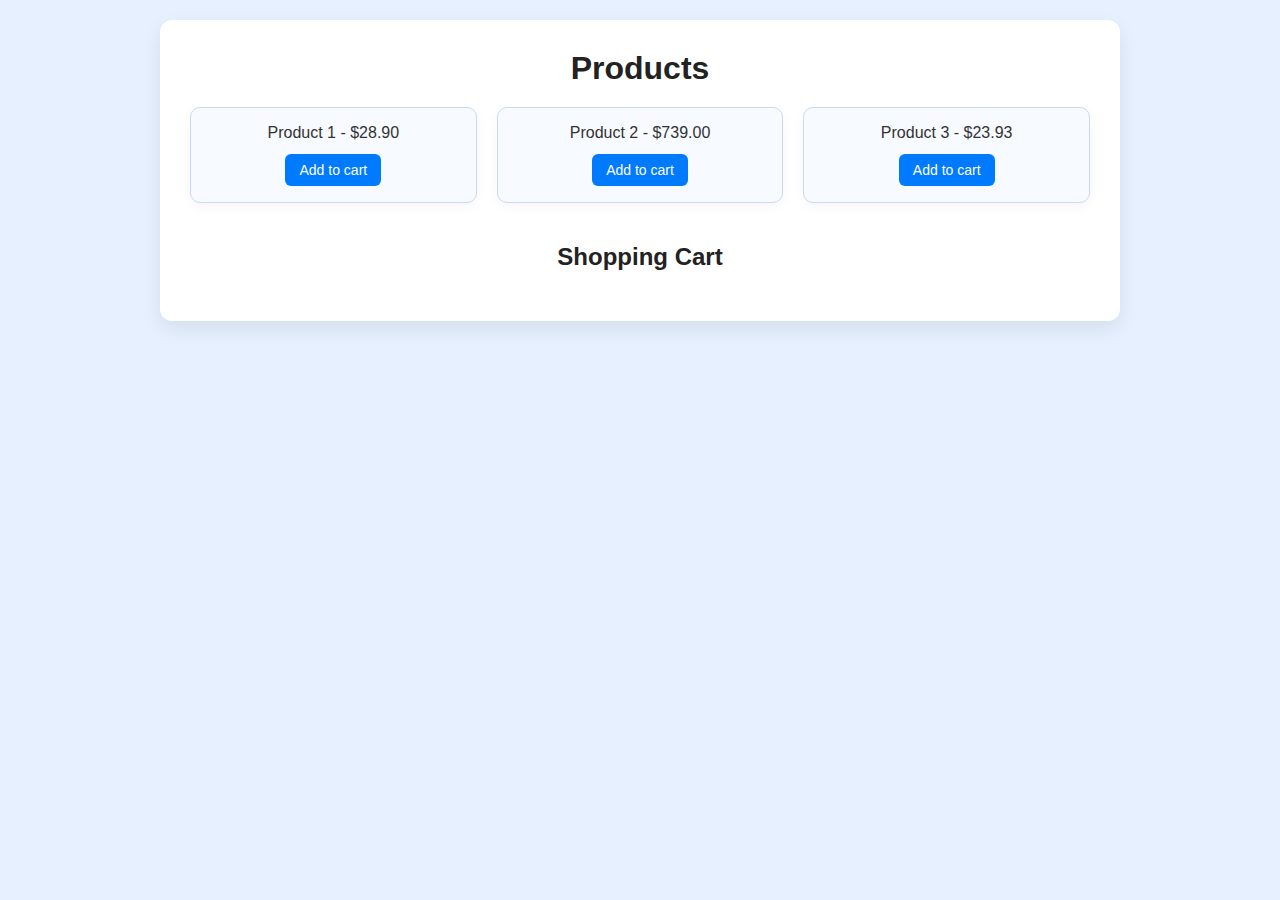
<file: cart/index.html>
<!DOCTYPE html>
<html lang="en">
<head>
    <meta charset="UTF-8">
    <meta name="viewport" content="width=device-width, initial-scale=1.0">
    <title>Document</title>
    <link rel="stylesheet" href="style.css">
</head>
<body>
    <div class="container">
        <h1>Products</h1>
        <div id="product-list">

        </div>
        <h2>Shopping Cart</h2>
        <div id="cart-items">
            <p id="empty-cart">Your cart is Empty</p>
        </div>
        <div id="cart-total" class="hidden">
            <p>Total: <span id="total-price">$0.00</span></p>
            <button id="checkout-btn">Checkout</button>
        </div>
    </div>
    <script  src="index.js"></script>
</body>
</html>
</file>
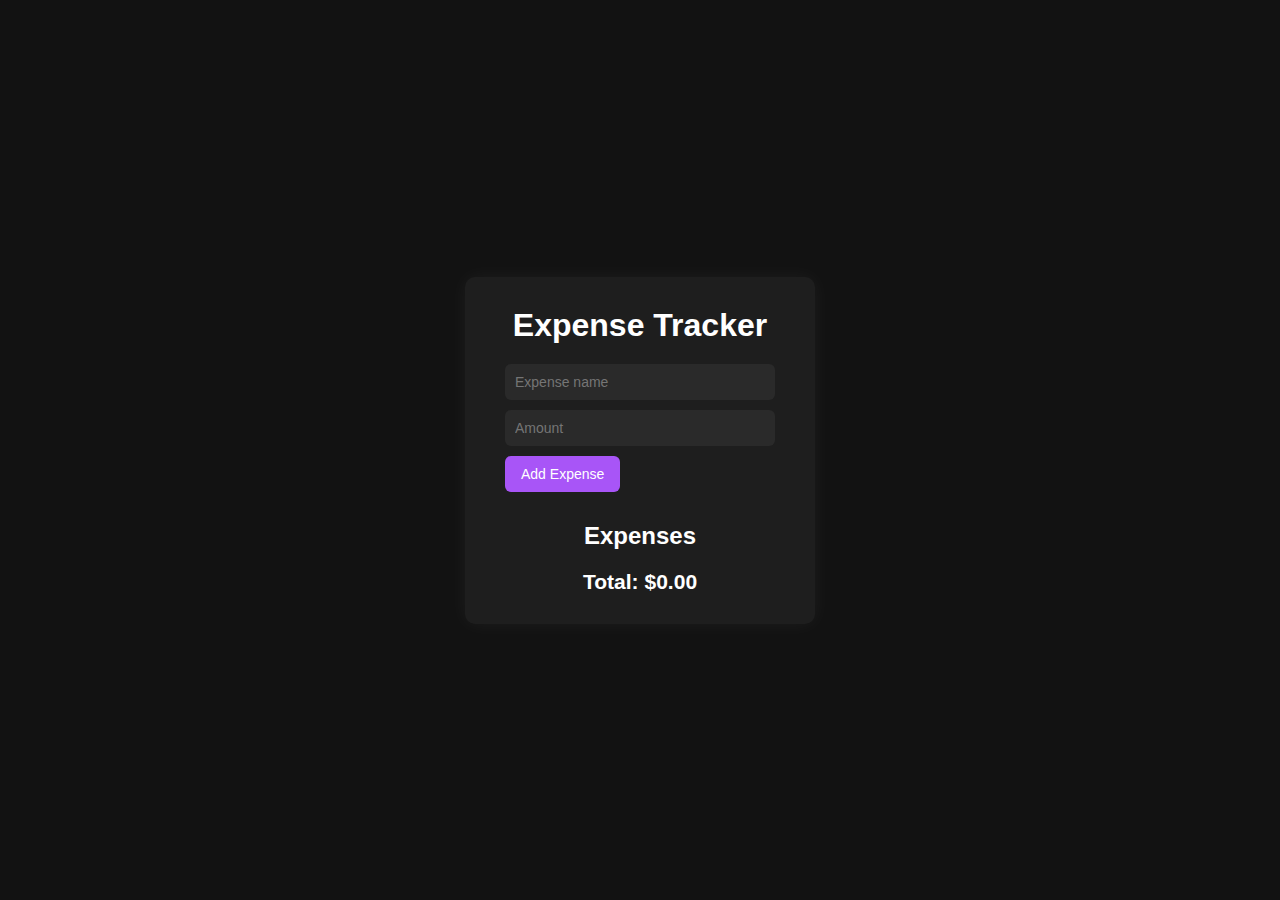
<file: expense_tracker/index.html>
<!DOCTYPE html>
<html lang="en">
<head>
    <meta charset="UTF-8">
    <meta name="viewport" content="width=device-width, initial-scale=1.0">
    <title>Expense Tracker</title>
    <link rel="stylesheet" href="style.css">
</head>
<body>
    <div class="container">
        <h1>Expense Tracker</h1>
        <form action="" id="expense-form">
            <input type="text" name="" id="expense-name" placeholder="Expense name" required>
            <input type="number" name="" id="expense-amount" placeholder="Amount" required>
            <button type="submit">Add Expense</button>
        </form>

        <h2>Expenses</h2>
        <ul id="expense-list">
            <!--Expenses will be dynnamically added here -->
        </ul>

        <div id="total">
            <h3>Total: $<span id="total-amount">0.00</span></h3>
        </div>
    </div>


    <script src="index.js"></script>
</body>
</html>
</file>
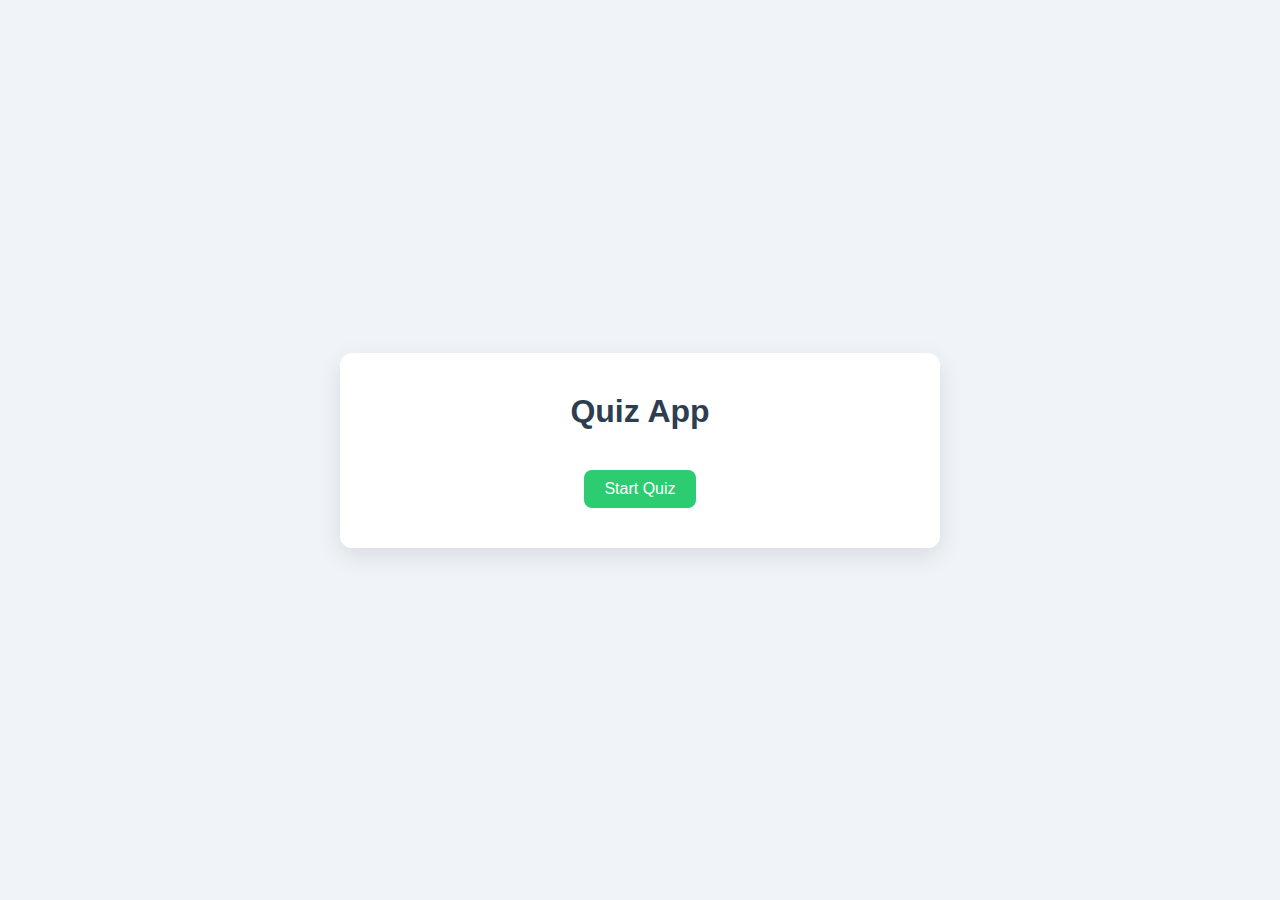
<file: quiz_app/index.html>
<!DOCTYPE html>
<html lang="en">
<head>
    <meta charset="UTF-8">
    <meta name="viewport" content="width=device-width, initial-scale=1.0">
    <title>Document</title>
    <link rel="stylesheet" href="style.css">
</head>
<body> 
<div class="container">
    <h1>Quiz App</h1>
    <div id="quiz-container">
        <div id="question-container" class="hidden">
          <h2 id="question-text"></h2>
          <ul id="choices-list"></ul>
          <button id="next-btn" class="hidden">Next</button>
        </div>
        <div id="result-container" class="hidden">
            <h2>Your Scroe:</h2>
            <p id="score"></p>
            <button id="restart-btn">Restart Quiz</button>
        </div>
        <button id="start-btn">Start Quiz</button>
    </div>
</div>


    <script src="index.js"></script>
</body>
</html>
</file>
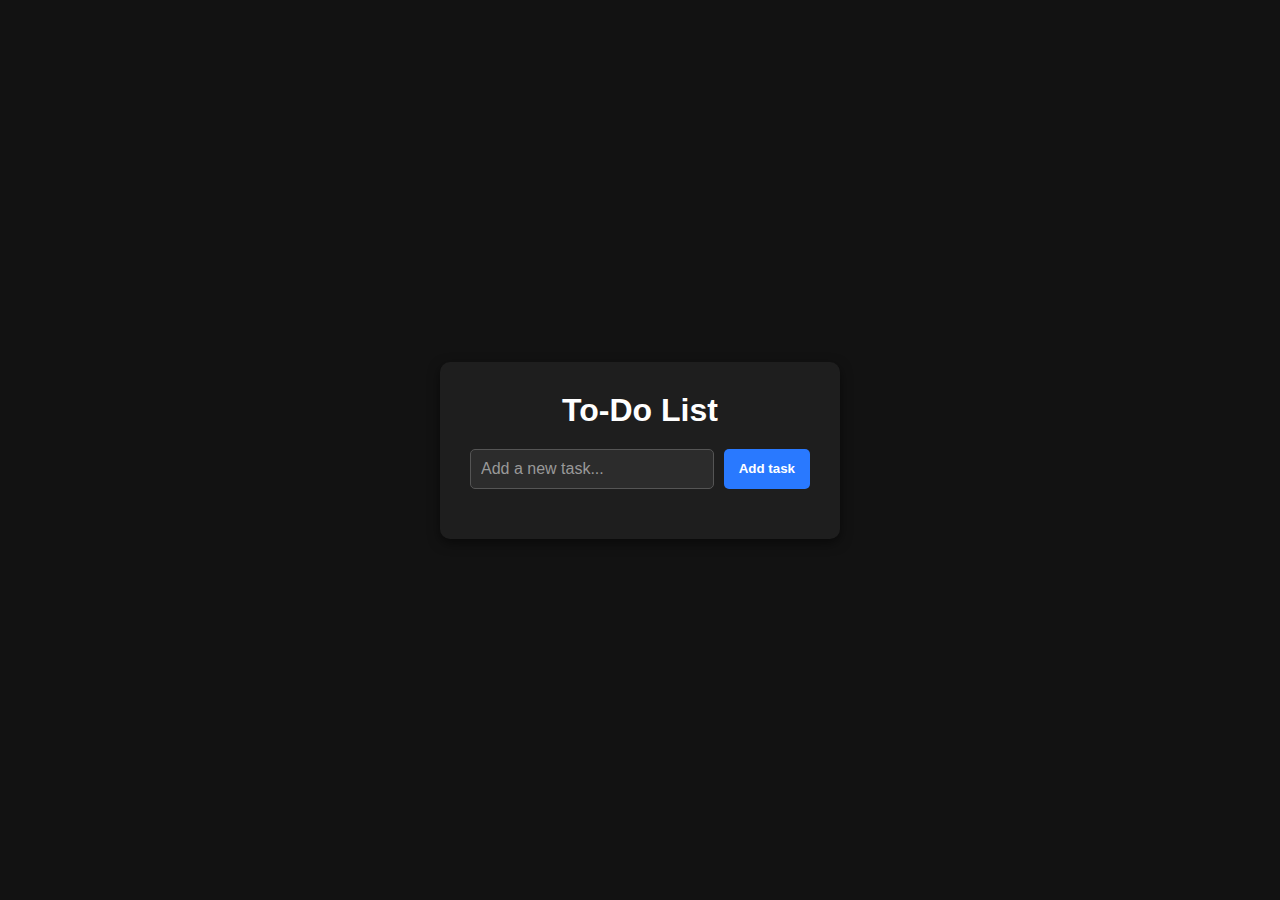
<file: to_do/index.html>
<!DOCTYPE html>
<html lang="en">
<head>
    <meta charset="UTF-8">
    <meta name="viewport" content="width=device-width, initial-scale=1.0">
    <title>To do list</title>
    <link rel="stylesheet" href="style.css">
</head>
<body>
    <div class="container">
        <h1>To-Do List</h1>
        <div class="input-container">
            <input type="text" name="" id="todo-input" placeholder="Add a new task...">
            <button id="add-task-btn">Add task</button>
        </div>
        <ul id="todo-list">
           
        </ul>
    </div>
    <script src="script.js"></script>
</body>
</html>
</file>
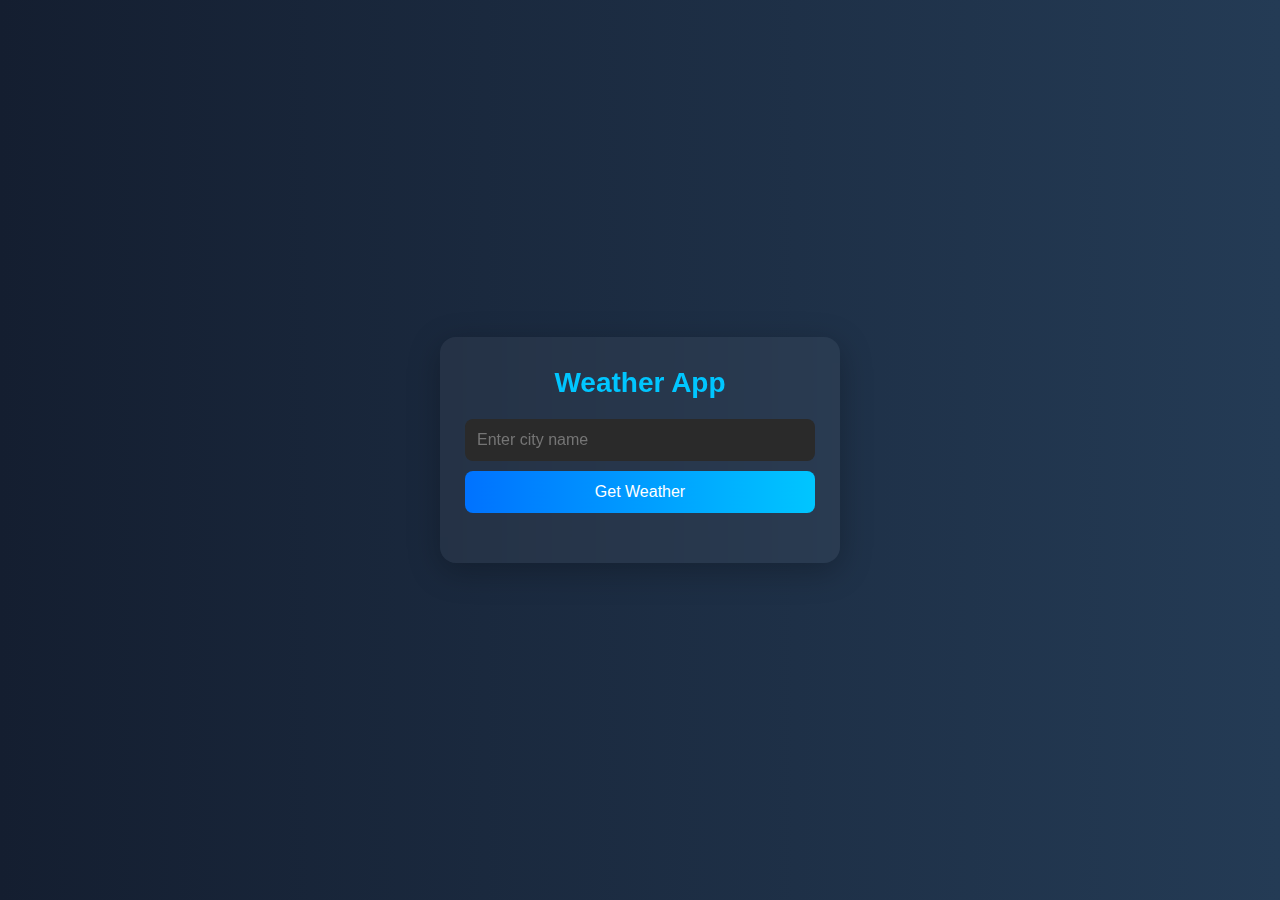
<file: weather_app/index.html>
<!DOCTYPE html>
<html lang="en">
<head>
    <meta charset="UTF-8">
    <meta name="viewport" content="width=device-width, initial-scale=1.0">
    <title>Weather</title>
    <link rel="stylesheet" href="style.css">
</head>
<body>
    <div id="container">
        <h1>Weather App</h1>
  <div class="input-container">
    <input type="text" id="city-input" placeholder="Enter city name">
    <button id="get-weather-btn">Get Weather</button>
  </div>
  <div id="weather-info" class="hidden">
    <h2 id="city-name"></h2>
    <p id="temperature"></p>
    <p id="description"></p>
  </div>
  <p id="error-message" class="hidden">City not found. Please try again.</p>
</div>
<script src="index.js"></script>
</body>
</html>
</file>
<file: cart/style.css>
/* Reset and base styles */
* {
  margin: 0;
  padding: 0;
  box-sizing: border-box;
}

body {
  font-family: Arial, sans-serif;
  background-color: #e6f0ff;
  color: #333;
  padding: 20px;
}

/* Container styling */
.container {
  max-width: 960px;
  margin: auto;
  background-color: #ffffff;
  padding: 30px;
  border-radius: 12px;
  box-shadow: 0 8px 20px rgba(0, 0, 0, 0.08);
}

/* Headings */
h1, h2 {
  text-align: center;
  margin-bottom: 20px;
  color: #222;
}

/* Product list container */
#product-list {
  display: flex;
  flex-wrap: wrap;
  gap: 20px;
  justify-content: center;
  margin-bottom: 40px;
}

/* Individual product box */
.product {
  flex: 1 1 220px;
  background-color: #f7faff;
  border: 1px solid #ccd9f2;
  border-radius: 10px;
  padding: 16px;
  text-align: center;
  box-shadow: 0 4px 12px rgba(0, 0, 0, 0.04);
  transition: transform 0.2s ease;
}

.product:hover {
  transform: translateY(-4px);
}

/* Product name and price span */
.product span {
  display: block;
  font-size: 16px;
  margin-bottom: 12px;
  color: #333;
}

/* Add to cart button */
.product button {
  background-color: #007bff;
  color: #fff;
  padding: 8px 14px;
  border: none;
  border-radius: 6px;
  cursor: pointer;
  font-size: 14px;
  transition: background-color 0.2s ease;
}

.product button:hover {
  background-color: #0056b3;
}

/* Cart items section */
#cart-items {
  margin-bottom: 20px;
}

.cart-item {
  padding: 10px 0;
  border-bottom: 1px solid #ccc;
  display: flex;
  justify-content: space-between;
}

.cart-item span {
  font-weight: bold;
}

/* Cart total */
#cart-total {
  text-align: right;
}

#cart-total p {
  font-size: 18px;
  margin-bottom: 10px;
}

#checkout-btn {
  background-color: #28a745;
  color: white;
  padding: 10px 16px;
  border: none;
  border-radius: 6px;
  cursor: pointer;
  font-size: 14px;
}

#checkout-btn:hover {
  background-color: #218838;
}

/* Hidden utility */
.hidden {
  display: none;
}

/* Responsive layout */
@media (max-width: 600px) {
  #product-list {
    flex-direction: column;
    align-items: center;
  }

  .product {
    width: 90%;
  }
}
.remove-btn {
  background-color: #dc3545;
  color: white;
  border: none;
  padding: 5px 10px;
  border-radius: 5px;
  cursor: pointer;
}
.remove-btn:hover {
  background-color: #c82333;
}
</file>
<file: expense_tracker/style.css>
/* Reset default styles */
* {
  margin: 0;
  padding: 0;
  box-sizing: border-box;
}

body {
  height: 100vh;
  background-color: #121212;
  font-family: Arial, sans-serif;
  color: white;
  display: flex;
  justify-content: center;
  align-items: center;
}

/* Container */
.container {
  background-color: #1e1e1e;
  padding: 30px 40px;
  border-radius: 10px;
  width: 350px;
  box-shadow: 0 0 20px rgba(255, 255, 255, 0.05);
  text-align: center;
}

/* Headings */
h1 {
  margin-bottom: 20px;
  color: #ffffff;
}

h2 {
  margin-top: 30px;
  margin-bottom: 15px;
  color: #ffffff;
}

/* Form */
#expense-form {
  display: flex;
  gap: 10px;
  margin-bottom: 20px;
  flex-wrap: wrap;
}

#expense-form input {
  flex: 1 1 140px;
  padding: 10px;
  border: none;
  border-radius: 6px;
  font-size: 14px;
  background-color: #2a2a2a;
  color: white;
}

#expense-form button {
  background-color: #a855f7;
  color: white;
  border: none;
  padding: 10px 16px;
  border-radius: 6px;
  cursor: pointer;
  transition: background 0.3s ease;
  font-size: 14px;
}

#expense-form button:hover {
  background-color: #9333ea;
}

/* Expense List */
#expense-list {
  list-style: none;
  padding-left: 0;
  text-align: left;
}

#expense-list li {
  background-color: #2f2f2f;
  padding: 10px 14px;
  margin-bottom: 10px;
  border-radius: 6px;
  display: flex;
  justify-content: space-between;
  align-items: center;
}

#expense-list li span {
  font-weight: bold;
}

#expense-list li button {
  background-color: #8b5cf6;
  color: white;
  border: none;
  padding: 5px 12px;
  border-radius: 5px;
  cursor: pointer;
  font-size: 12px;
}

#expense-list li button:hover {
  background-color: #7c3aed;
}

/* Total Section */
#total {
  margin-top: 20px;
  font-size: 18px;
  color: #fff;
}
</file>
<file: quiz_app/style.css>
/* Reset and base styles */
* {
  margin: 0;
  padding: 0;
  box-sizing: border-box;
}

body {
  font-family: 'Segoe UI', sans-serif;
  background-color: #f0f4f8;
  color: #333;
  display: flex;
  justify-content: center;
  align-items: center;
  min-height: 100vh;
}

/* Container */
.container {
  background-color: #fff;
  padding: 40px;
  border-radius: 12px;
  box-shadow: 0 8px 25px rgba(0, 0, 0, 0.1);
  width: 90%;
  max-width: 600px;
  text-align: center;
}

/* Heading */
h1 {
  margin-bottom: 20px;
  color: #2c3e50;
}

/* Question Text */
#question-text {
  margin-bottom: 20px;
  font-size: 20px;
  font-weight: bold;
  color: #2c3e50;
}

/* Choices list */
#choices-list {
  list-style: none;
  margin-bottom: 20px;
}

#choices-list li {
  background-color: #ecf0f1;
  padding: 12px 16px;
  border-radius: 8px;
  margin-bottom: 10px;
  cursor: pointer;
  transition: background-color 0.2s ease;
}

#choices-list li:hover {
  background-color: #d0e6f7;
}

#choices-list li.selected {
  background-color: #a3d4f7;
  font-weight: bold;
}

/* Buttons */
button {
  padding: 10px 20px;
  font-size: 16px;
  border: none;
  border-radius: 8px;
  cursor: pointer;
  transition: background 0.2s ease;
}

#start-btn,
#restart-btn {
  background-color: #2ecc71;
  color: white;
  margin-top: 20px;
}

#start-btn:hover,
#restart-btn:hover {
  background-color: #27ae60;
}

#next-btn {
  background-color: #3498db; /* Blue color */
  color: white;
  padding: 10px 16px;
  font-size: 16px;
  border: none;
  border-radius: 8px;
  cursor: pointer;
  margin-top: 20px;
  transition: background-color 0.3s ease;
}

#next-btn:hover {
  background-color: #2980b9;
}



/* Score container */
#result-container h2 {
  margin-bottom: 10px;
  color: #34495e;
}

#score {
  font-size: 24px;
  font-weight: bold;
  color: #27ae60;
}

/* Hidden utility */
.hidden {
  display: none;
}

/* Responsive */
@media (max-width: 480px) {
  .container {
    padding: 25px;
  }

  #question-text {
    font-size: 18px;
  }

  button {
    width: 100%;
    margin-top: 10px;
  }
}
</file>
<file: to_do/style.css>
/* General Reset */
* {
    margin: 0;
    padding: 0;
    box-sizing: border-box;
}

/* Body Styling - Dark Theme */
body {
    font-family: Arial, sans-serif;
    background-color: #121212; /* Dark background */
    display: flex;
    justify-content: center;
    align-items: center;
    height: 100vh;
    color: #e0e0e0; /* Light text */
}

/* Container */
.container {
    background-color: #1e1e1e;
    padding: 30px;
    border-radius: 10px;
    box-shadow: 0 4px 12px rgba(0, 0, 0, 0.5);
    width: 100%;
    max-width: 400px;
}

/* Heading */
.container h1 {
    text-align: center;
    margin-bottom: 20px;
    color: #ffffff;
}

/* Input Section */
.input-container {
    display: flex;
    gap: 10px;
    margin-bottom: 20px;
}

#todo-input {
    flex: 1;
    padding: 10px;
    border-radius: 5px;
    border: 1px solid #555;
    font-size: 16px;
    background-color: #2c2c2c;
    color: #f0f0f0;
}

#todo-input::placeholder {
    color: #999;
}

#add-task-btn {
    padding: 10px 15px;
    background-color: #2979ff;
    color: white;
    border: none;
    border-radius: 5px;
    cursor: pointer;
    font-weight: bold;
}

#add-task-btn:hover {
    background-color: #1565c0;
}

/* Todo List */
#todo-list {
    list-style: none;
}

#todo-list li {
    background-color: #2a2a2a;
    margin-bottom: 10px;
    padding: 10px;
    border-radius: 5px;
    display: flex;
    justify-content: space-between;
    align-items: center;
    border: 1px solid #444;
    color: #f5f5f5;
}

/* Completed Task */
li.completed {
    text-decoration: line-through;
    opacity: 0.6;
}

/* Delete Button */
li button {
    background-color: #e53935;
    border: none;
    padding: 5px 10px;
    color: white;
    border-radius: 5px;
    cursor: pointer;
}

li button:hover {
    background-color: #c62828;
}
</file>
<file: weather_app/style.css>
/* Reset and base styles */
* {
    margin: 0;
    padding: 0;
    box-sizing: border-box;
}

body {
    font-family: 'Segoe UI', Tahoma, Geneva, Verdana, sans-serif;
    background: linear-gradient(to right, #141e30, #243b55);
    color: #fff;
    display: flex;
    justify-content: center;
    align-items: center;
    height: 100vh;
}

/* Container box */
#container {
    background-color: rgba(255, 255, 255, 0.05);
    backdrop-filter: blur(10px);
    border-radius: 16px;
    padding: 30px 25px;
    width: 90%;
    max-width: 400px;
    box-shadow: 0 8px 32px rgba(0, 0, 0, 0.25);
    text-align: center;
    transition: all 0.3s ease-in-out;
}

/* Heading */
#container h1 {
    margin-bottom: 20px;
    font-size: 28px;
    color: #00c6ff;
}

/* Input field and button */
.input-container {
    display: flex;
    flex-direction: column;
    gap: 10px;
    margin-bottom: 20px;
}

#city-input {
    padding: 12px;
    font-size: 16px;
    border: none;
    border-radius: 8px;
    outline: none;
    background-color: #2a2a2a;
    color: white;
}

#get-weather-btn {
    padding: 12px;
    font-size: 16px;
    border: none;
    border-radius: 8px;
    background: linear-gradient(to right, #0072ff, #00c6ff);
    color: white;
    cursor: pointer;
    transition: background 0.3s ease;
}

#get-weather-btn:hover {
    background: linear-gradient(to right, #005bea, #00c6ff);
}

/* Weather info display */
#weather-info h2 {
    font-size: 22px;
    margin-bottom: 10px;
    color: #fff;
}

#weather-info p {
    font-size: 18px;
    margin: 4px 0;
}

/* Error message */
#error-message {
    color: #ff4d4d;
    font-size: 14px;
    margin-top: 10px;
}

/* Hide by default */
.hidden {
    display: none;
}

/* Responsive tweaks */
@media (max-width: 480px) {
    #container {
        padding: 20px 15px;
    }

    #container h1 {
        font-size: 22px;
    }

    #weather-info h2 {
        font-size: 20px;
    }

    #weather-info p {
        font-size: 16px;
    }
}
</file>
